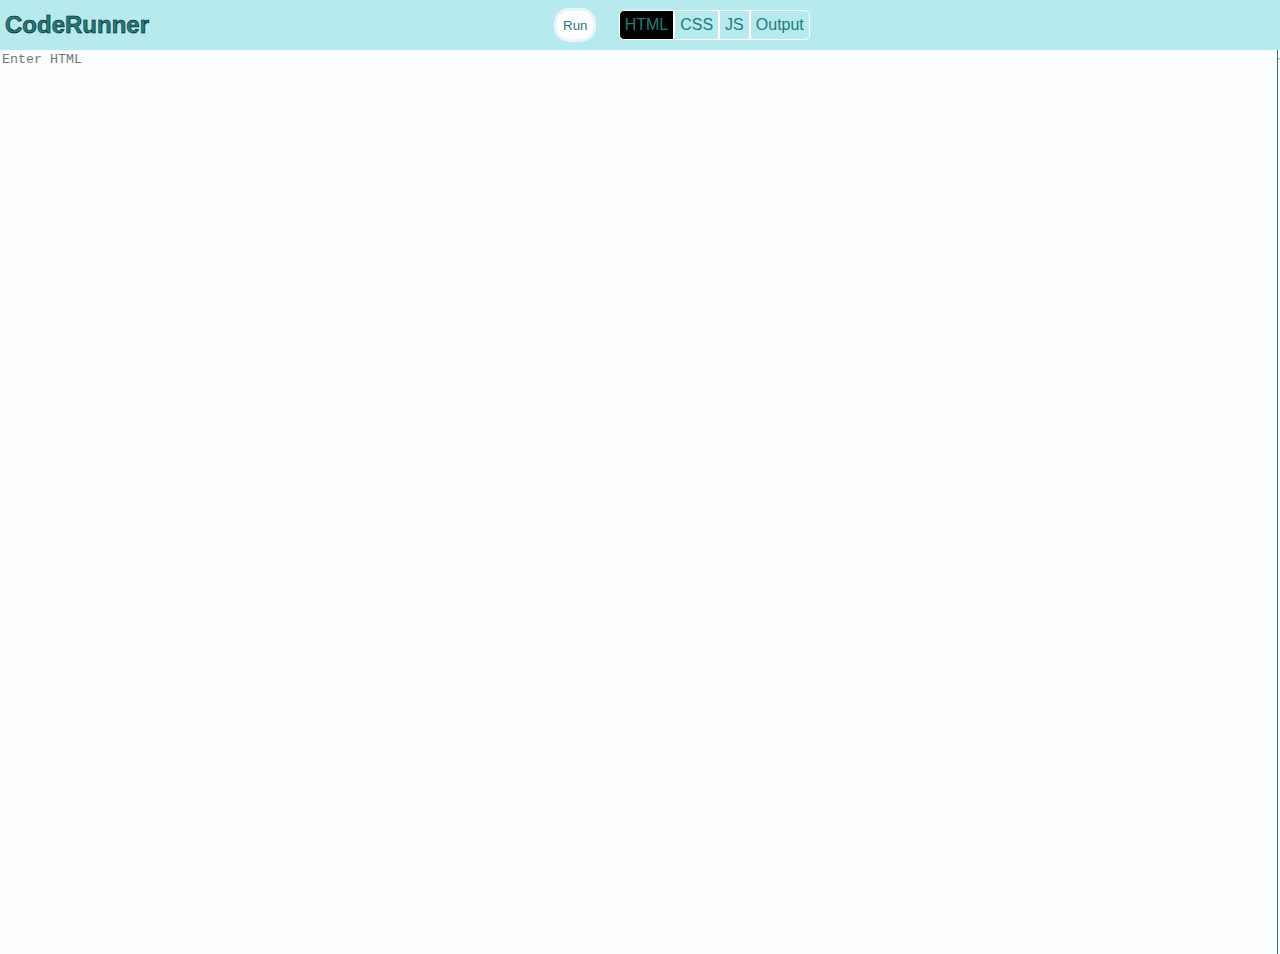
<file: codeRunner.html>
<!DOCTYPE html>
<html lang="en">

<head>
    <meta charset="UTF-8">
    <meta name="viewport" content="width=device-width, initial-scale=1.0">
    <title>Document</title>
    <script src="https://ajax.googleapis.com/ajax/libs/jquery/3.5.1/jquery.min.js"></script>
    <style type="text/css">
        body {
            font-family: sans-serif;
            margin: 0;
        }

        #header {
            width: 100%;
            display: flex;
            flex-direction: row;
            /* justify-content: center; */
            background-color: #B6EAEE;
            /* background-color:black; */
        }

        #logo {
            /* padding-right: 50px; */
            font-weight: bold;
            font-size: 150%;
            margin: auto 5px;
            color: #227C7B;
            -webkit-text-stroke: black 0.5px;
        }

        #runBtn {
            /* margin-left: 20%; */
            /* background-color: #EBF3FF; */
            border: #EBF3FF 3px solid;
            margin: 8px auto 8px 400px;
            color: #227C7B;
            /* margin: 10px 10px 10px 0px; */
            background-color: white;
            border-radius: 15px;
            /* padding: 50px; */
            /* margin-left:50px; */
        }

        #btnContainer {
            display: flex;
            width: 100%;
            flex-direction: row;
            background-color: #B6EAEE;
            justify-content: center;
            margin-right: 35%;
            padding: 10px;
        }

        .toggle-btn {
            border: white 1px solid;
            color: #227C7B;
            padding: 5px;

        }

        .toggle-btn:hover {
            background-color: #EBF3FF;
        }

        #html {
            border-top-left-radius: 5px;
            border-bottom-left-radius: 5px;
        }

        #output {
            border-top-right-radius: 5px;
            border-bottom-right-radius: 5px;
        }

        .active {
            background-color: black;
        }

        #bodyContainer {
            display: flex;
            flex-direction: row;
            height: 500px;
        }

        .panel {
            display: none;
        }

        textarea {
            height: 100vh;
            width: 100vw;
            resize: none;
            background-color: rgb(251, 253, 255);
            border: none;
            border-right: 1px solid #227C7B;

        }

        iframe {
            height: 100vh;
            width: 100vh;
            border: none;
        }


        hr {
            background-color: #227C7B;
        }
    </style>
</head>

<body>
    <div id="header">
        <div id="logo">
            CodeRunner
        </div>
        <button id="runBtn">Run</button>
        <div id="btnContainer">
            <div class="toggle-btn" id="html">HTML</div>
            <div class="toggle-btn" id="css">CSS</div>
            <div class="toggle-btn" id="js">JS</div>
            <div class="toggle-btn" id="output">Output</div>
        </div>
    </div>
    <div id="bodyContainer">
        <textarea class="panelH" id="htmlTA" placeholder="Enter HTML"></textarea>
        <textarea class="panel" id="cssTA" placeholder="Enter CSS"></textarea>
        <textarea class="panel" id="jsTA" placeholder="Enter Java Script"></textarea>
        <div>
            <p style="margin:0px; color:grey" id="output-txt" class="panel">Output</p>
            <hr>
            <iframe id="outputDiv" class="panel"></iframe>
        </div>
    </div>

    <script type="text/javascript">

        $(".toggle-btn").click(function () {

            $(this).toggleClass("active");
            if ($(this).attr("id") == "output") {

                $("#outputDiv").toggle();
                $("#output-txt").toggle();

            }
            else {
                $("#" + $(this).attr("id") + "TA").toggle();
            }


        })
        $()
        $("#runBtn").click(function () {
            var addCode = "<html><head><style type='text/css'>" + $("#cssTA").val() +
                "</style></head><body>" + $("#htmlTA").val() + "</body></html>";

            $("iframe").contents().find("html").html(addCode);
            document.getElementById("outputDiv").contentWindow.eval($("#jsTA").val());
        })
        if ($("#htmlTA").is(":visible")) {

            $("#html").addClass("active");
        }

    </script>
</body>

</html>
</file>
